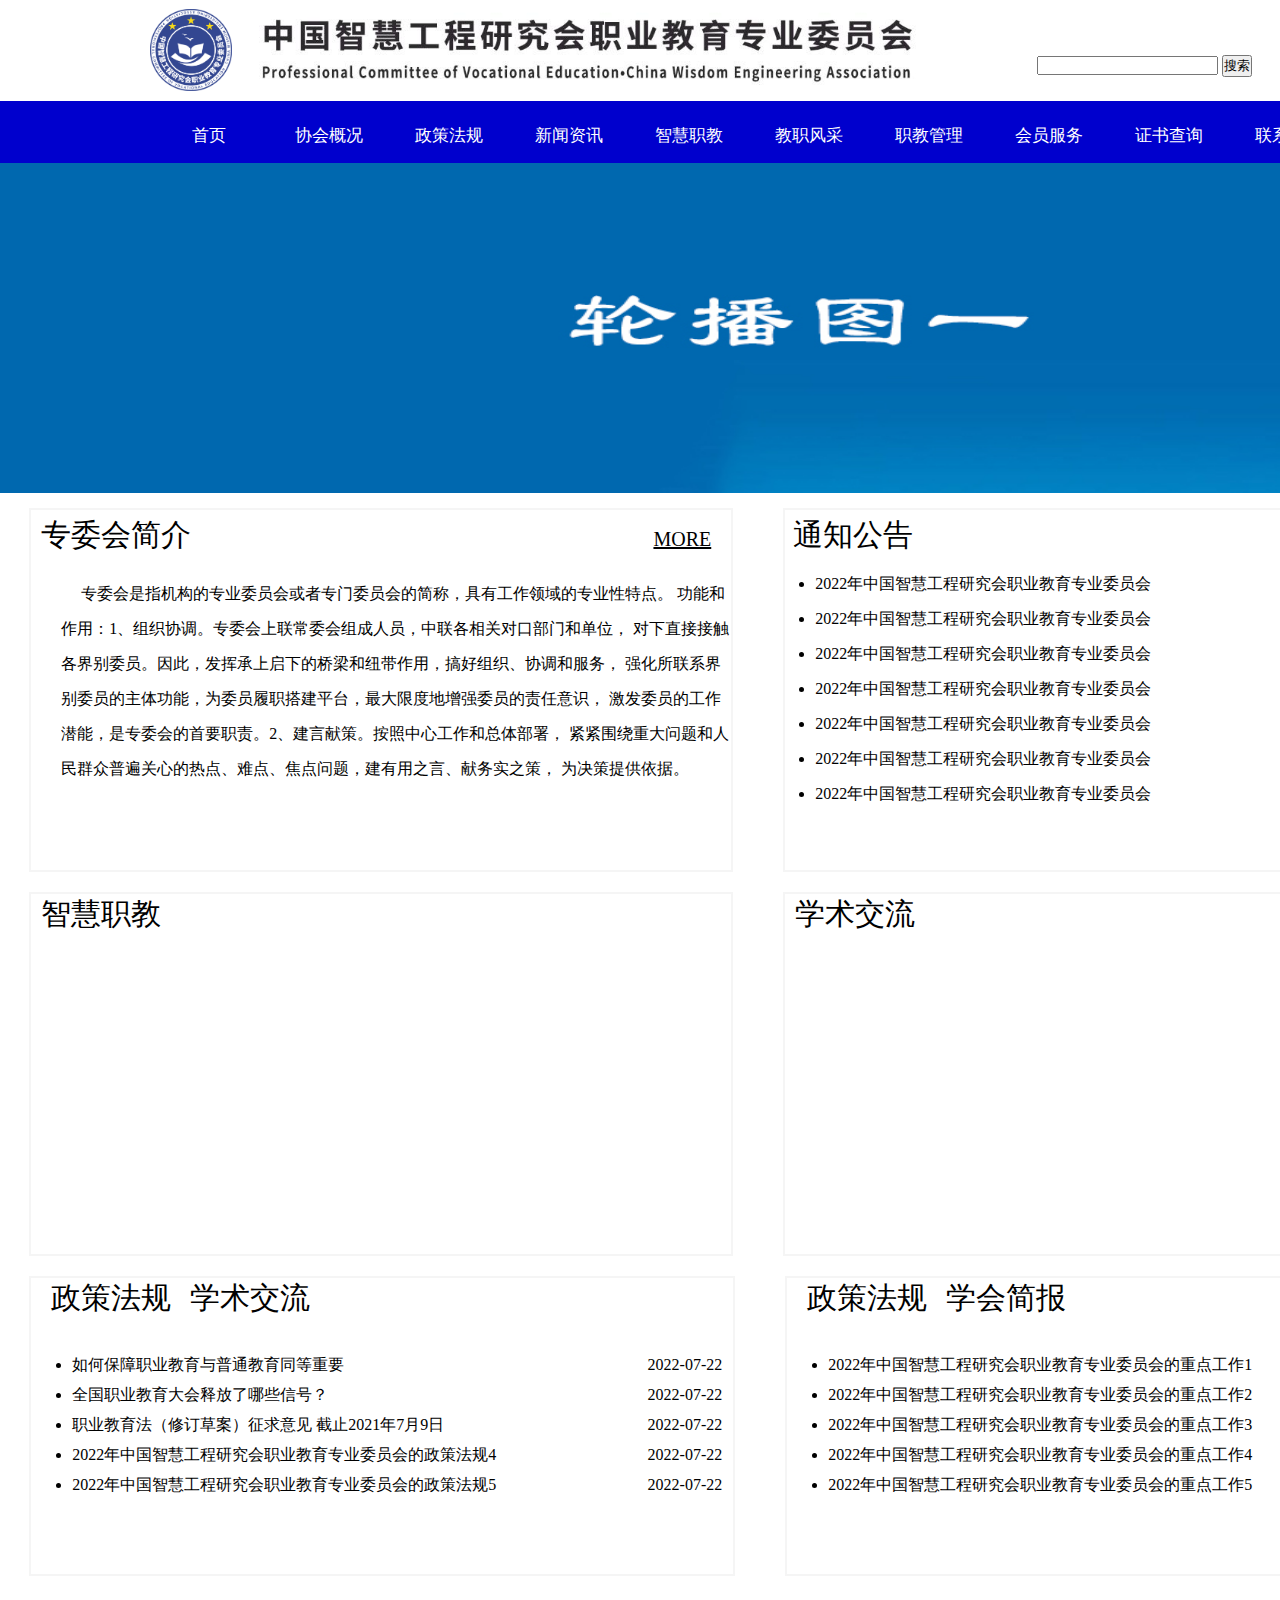
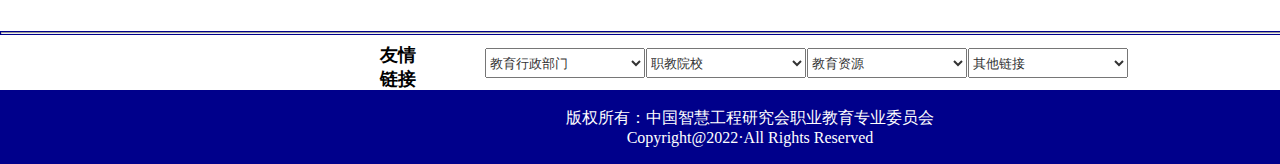
<file: index.html>
<!DOCTYPE html>
<html>
	<head>
		<!-- <meta charset="utf-8" /> -->
		<meta charset="UTF-8" />
		<meta http-equiv="X-UA-Compatible" content="IE=edge" />
		<title>中国智慧工程研究会职业教育专业委员会</title>
		<link rel="stylesheet" type="text/css" href="css/index.css"/>
		<link rel="stylesheet" href="css/tab.css">
		<link rel="icon" href="img/favicon.ico" type="image/x-icon"/>
		<!-- <link rel="stylesheet" href="css/style.css"> -->
		<!-- 轮播图分割线样式及js -->
	</head>
	<body>
		<div class="container">
			<!-- <img src="img/logo2.png" > -->
			<div class="head">
				<div class="logo">
					<a href="index.html"><img src="img/logo.png" style="max-height: 82px;margin-right: 15px;" class="img"></a>
					<!-- <a href="#"> --><img src="img/logo-name5.jpg" class="logo_name" width="70%" height="90%" ><!-- </a> -->
				</div>
				<div class="search">
					<form method="get" class="search_btn">
						<input type="text" name="keyword" class="inputing" width="50px"/>
						<button type="submit">搜索</button>
					</form>
				</div>
			</div>
			<div class="daohang">
				<ul class="nav">
					<li>
					<a href="index.html">首页</a>
					</li>
					<li>
					<a href="javascript:;" onclick="gotoxhgk(1)">协会概况</a>
					   <ul class="two">
						<li><a href="javascript:;" onclick="gotoxhgk(1)">总会介绍</a></li>
						<li><a href="javascript:;" onclick="gotoxhgk(2)">专委会介绍</a></li>
						<li><a href="javascript:;" onclick="gotoxhgk(3)">我会章程</a></li>
						<li><a href="javascript:;" onclick="gotoxhgk(4)">组织机构</a></li>
						<li><a href="javascript:;" onclick="gotoxhgk(5)">领导组成</a></li>
					   </ul>
					</li>
					<li>
						<a href="二级/zcfg.html">政策法规</a>
					</li>
					<li>
					<a href="javascript:;" onclick="gotoxwzx(1)">新闻资讯</a>
					   <ul class="two">
						<li><a href="javascript:;" onclick="gotoxwzx(1)">协会资讯</a></li>
						<li><a href="javascript:;" onclick="gotoxwzx(2)">专委会资讯</a></li>
						<li><a href="javascript:;" onclick="gotoxwzx(3)">行业资讯</a></li>
					   </ul>
					</li>
					<li><a href="javascript:;" onclick="gotozhzj(1)">智慧职教</a>
						<ul class="two">
						<li><a href="javascript:;" onclick="gotozhzj(1)">专家智库</a></li>
						<li><a href="javascript:;" onclick="gotozhzj(2)">会议培训</a></li>
						<li><a href="javascript:;" onclick="gotozhzj(3)">竞赛展演</a></li>
				        </ul>
					</li>
					<li><a href="javascript:;" onclick="gotozjfc(1)">教职风采</a>
					    <ul class="two">
						<li><a href="javascript:;" onclick="gotozjfc(1)">职校风采</a></li>
						<li><a href="javascript:;" onclick="gotozjfc(2)">职师风采</a></li>
						<li><a href="javascript:;" onclick="gotozjfc(3)">职生风采</a></li>
						<li><a href="javascript:;" onclick="gotozjfc(4)">职企风采</a></li>
				       </ul>
					</li>
					<li><a href="javascript:;" onclick="gotozjgl(1)">职教管理</a>
						<ul class="two">
						<li><a href="javascript:;" onclick="gotozjgl(1)">学术交流</a></li>
						<li><a href="javascript:;" onclick="gotozjgl(2)">考察交流</a></li>
						<li><a href="javascript:;" onclick="gotozjgl(3)">国外交流</a></li>
					    </ul>
					</li>
					<li><a href="javascript:;" onclick="gotohyfw(1)">会员服务</a>
						<ul class="two">
						<li><a href="javascript:;" onclick="gotohyfw(1)">入会说明</a></li>
						<li><a href="javascript:;" onclick="gotohyfw(2)">会费说明</a></li>
						<li><a href="javascript:;" onclick="gotohyfw(3)">会员公约</a></li>
						<li><a href="javascript:;" onclick="gotohyfw(4)">会员查询</a></li>
						<li><a href="javascript:;" onclick="gotohyfw(5)">入会申请</a></li>
					    </ul>
					</li>
					<li><a href="javascript:;" onclick="gotozscx(1)">证书查询</a>
						<ul class="two">
						<li><a href="javascript:;" onclick="gotozscx(1)">证书类型</a></li>
						<li><a href="javascript:;" onclick="gotozscx(2)">姓名</a></li>
						<li><a href="javascript:;" onclick="gotozscx(3)">证书编号</a></li>
					    </ul>
					</li>
					<li><a href="javascript:;" onclick="gotolxwm(1)">联系我们</a>
						<ul class="two">
						<li><a href="javascript:;" onclick="gotolxwm(1)">联系我们</a></li>
						<li><a href="javascript:;" onclick="gotolxwm(2)">公众号</a></li>
					    </ul>
					</li>
				</ul>
			</div>
			<div class="photo">
				<!-- 轮播图分割线 -->
				<div class="outer">
				    <div class="inner">
				      <img src="img/banner1.jpg" alt="" class="img12">
				      <img src="img/banner2.jpg" alt="" class="img12">
				      <img src="img/banner3.jpg" alt="" class="img12">
				    </div>
				</div>
			</div>
			<div class="content">
				<div class="introduce">
					<div class="area_1">
						<div class="font"><span id="left">专委会</span><span id="right">简介</span></div>
					    <!-- <div class="name_1"><img src="img/introduce.png"  class="name_img" ></div> -->
					    <div class="more"><a href="https://www.baidu.com/">MORE</a></div>
				    </div>
					<!-- <hr color="gray"> -->
					<div class="passage_1">
						<p>&nbsp;&nbsp;&nbsp;&nbsp;&nbsp;专委会是指机构的专业委员会或者专门委员会的简称，具有工作领域的专业性特点。
						功能和作用：1、组织协调。专委会上联常委会组成人员，中联各相关对口部门和单位，
						对下直接接触各界别委员。因此，发挥承上启下的桥梁和纽带作用，搞好组织、协调和服务，
						强化所联系界别委员的主体功能，为委员履职搭建平台，最大限度地增强委员的责任意识，
						激发委员的工作潜能，是专委会的首要职责。2、建言献策。按照中心工作和总体部署，
						紧紧围绕重大问题和人民群众普遍关心的热点、难点、焦点问题，建有用之言、献务实之策，
						为决策提供依据。</p>
					</div>
				</div>
				<div class="kong1"></div>
				<div class="notice">
					<div class="area_2">
						<h1 class="notice_inner">通知公告</h1>
						<div class="more2"><a href="https://www.baidu.com/">MORE</a></div>
					</div>
					    <!-- <hr color="grey" > -->
					<ul class="passage" type="circle">
						<li><a href="#">2022年中国智慧工程研究会职业教育专业委员会</a><span class="date">2022-07-22</span></li>
						<li><a href="#">2022年中国智慧工程研究会职业教育专业委员会</a><span class="date">2022-07-22</span></li>
						<li><a href="#">2022年中国智慧工程研究会职业教育专业委员会</a><span class="date">2022-07-22</span></li>
						<li><a href="#">2022年中国智慧工程研究会职业教育专业委员会</a><span class="date">2022-07-22</span></li>
						<li><a href="#">2022年中国智慧工程研究会职业教育专业委员会</a><span class="date">2022-07-22</span></li>
						<li><a href="#">2022年中国智慧工程研究会职业教育专业委员会</a><span class="date">2022-07-22</span></li>
						<li><a href="#">2022年中国智慧工程研究会职业教育专业委员会</a><span class="date">2022-07-22</span></li>
					</ul>
				</div>
			</div>
			<div class="expand">
				<div class="expand_1">
					<span class="expand_text1">智慧职教</span>
				</div>
				<div class="kong2"></div>
				<div class="expand_2">
					<span class="expand_text2">学术交流</span>
				</div>
			</div>
			
			<!-- tab栏分割线 -->
			<div class="tabdisplay">
				<div class="tabdisplay_1">
					<a href="#div1" class="tab_name" onfocus="changeActiveRow(this)"><span class="tab_name_text">政策法规</span></a>
				    <a href="#div2" class="tab_name2" onfocus="changeActiveRow(this)"><span class="tab_name_text">学术交流</span></a>
					<!-- <hr> -->
					<div class="box">
					  <div class="one" id="div1">
						  <ul class="passage1" type="circle">
							  <br>
						  	<li><a href="#">如何保障职业教育与普通教育同等重要</a><span class="date">2022-07-22</span></li>
						  	<li><a href="#">全国职业教育大会释放了哪些信号？</a><span class="date">2022-07-22</span></li>
						  	<li><a href="#">职业教育法（修订草案）征求意见 截止2021年7月9日</a><span class="date">2022-07-22</span></li>
						  	<li><a href="#">2022年中国智慧工程研究会职业教育专业委员会的政策法规4</a><span class="date">2022-07-22</span></li>
						  	<li><a href="#">2022年中国智慧工程研究会职业教育专业委员会的政策法规5</a><span class="date">2022-07-22</span></li>
						  </ul>
					  </div>
					  <div class="two" id="div2">
						  <ul class="passage2" type="circle">
							  <br>
						  	<li><a href="#">2022年中国智慧工程研究会职业教育专业委员会的学术交流1</a><span class="date">2022-07-22</span></li>
						  	<li><a href="#">2022年中国智慧工程研究会职业教育专业委员会的学术交流2</a><span class="date">2022-07-22</span></li>
						  	<li><a href="#">2022年中国智慧工程研究会职业教育专业委员会的学术交流3</a><span class="date">2022-07-22</span></li>
						  	<li><a href="#">2022年中国智慧工程研究会职业教育专业委员会的学术交流4</a><span class="date">2022-07-22</span></li>
						  	<li><a href="#">2022年中国智慧工程研究会职业教育专业委员会的学术交流5</a><span class="date">2022-07-22</span></li>
						  </ul>
					  </div>
					</div>
				</div>
				<div class="kong3"></div>
				<div class="tabdisplay_2">
					<a href="#div3" class="tab_name" onfocus="changeActiveRow(this)"><span class="tab_name_text">政策法规</span></a>
					<a href="#div4" class="tab_name2" onfocus="changeActiveRow(this)"><span class="tab_name_text">学会简报</span></a>
					<!-- <hr> -->
					<div class="box">
					  <div class="three" id="div3">
						  <ul class="passage3" type="circle">
							  <br>
						  	<li><a href="#">2022年中国智慧工程研究会职业教育专业委员会的重点工作1</a><span class="date">2022-07-22</span></li>
						  	<li><a href="#">2022年中国智慧工程研究会职业教育专业委员会的重点工作2</a><span class="date">2022-07-22</span></li>
						  	<li><a href="#">2022年中国智慧工程研究会职业教育专业委员会的重点工作3</a><span class="date">2022-07-22</span></li>
						  	<li><a href="#">2022年中国智慧工程研究会职业教育专业委员会的重点工作4</a><span class="date">2022-07-22</span></li>
						  	<li><a href="#">2022年中国智慧工程研究会职业教育专业委员会的重点工作5</a><span class="date">2022-07-22</span></li>
						  </ul>
					  </div>
					  <div class="four" id="div4">
						  <ul class="passage4" type="circle">
							  <br>
						  	<li><a href="#">中国智慧工程研究会职业教育专业委员会的学会简报第1期</a><span class="date">2022-07-22</span></li>
						  	<li><a href="#">中国智慧工程研究会职业教育专业委员会的学会简报第2期</a><span class="date">2022-07-22</span></li>
						  	<li><a href="#">中国智慧工程研究会职业教育专业委员会的学会简报第3期</a><span class="date">2022-07-22</span></li>
						  	<li><a href="#">中国智慧工程研究会职业教育专业委员会的学会简报第4期</a><span class="date">2022-07-22</span></li>
						  	<li><a href="#">中国智慧工程研究会职业教育专业委员会的学会简报第5期</a><span class="date">2022-07-22</span></li>
						  </ul>
					  </div>
					</div>
				</div>
				   
			</div>
			
			<div class="footer">
				<div class="footer_1">
					<br>
				</div>
				<div class="footer_line">
					<hr>
				</div>
				<div class="footer_2">
					<div class="link">
						<span class="link_title">友情<br>链接&nbsp;&nbsp;&nbsp;</span>
						<div class="choose1">
							<select class="yqlj_xl" onchange="window.open(this.value)">
								<option class="yqlj" >教育行政部门</option>
								<option value="http://www.chinawea.org.cn/">中国智慧工程研究会</option>
								<option value="http://www.zhzjs.org.cn/">中华职教社</option>
							</select>&nbsp;&nbsp;&nbsp;&nbsp;&nbsp;&nbsp;&nbsp;&nbsp;&nbsp;&nbsp;&nbsp;&nbsp;&nbsp;&nbsp;
							<select class="yqlj_xl" onchange="window.open(this.value)">
								<option class="yqlj" >职教院校</option>
								<option value="http://www.chinawea.org.cn/">中国智慧工程研究会</option>
								<option value="http://www.zhzjs.org.cn/">中华职教社</option>
							</select>&nbsp;&nbsp;&nbsp;&nbsp;&nbsp;&nbsp;&nbsp;&nbsp;&nbsp;&nbsp;&nbsp;&nbsp;&nbsp;&nbsp;
							<select class="yqlj_xl" onchange="window.open(this.value)">
								<option class="yqlj" >教育资源</option>
								<option value="http://www.chinawea.org.cn/">中国智慧工程研究会</option>
								<option value="http://www.zhzjs.org.cn/">中华职教社</option>
							</select>&nbsp;&nbsp;&nbsp;&nbsp;&nbsp;&nbsp;&nbsp;&nbsp;&nbsp;&nbsp;&nbsp;&nbsp;&nbsp;&nbsp;
							<select class="yqlj_xl" onchange="window.open(this.value)">
								<option class="yqlj" >其他链接</option>
								<option value="http://www.chinawea.org.cn/">中国智慧工程研究会</option>
								<option value="http://www.zhzjs.org.cn/">中华职教社</option>
							</select>&nbsp;&nbsp;&nbsp;&nbsp;&nbsp;&nbsp;&nbsp;&nbsp;
						</div>
						<!-- <span><a href="#">中国智慧工程研究会</a>&nbsp;|</span>
					    <span><a href="http://www.zhzjs.org.cn/">中华职教社</a>&nbsp;</span> -->
						
					</div>
					<!-- <div class="sx">
						
					</div> -->
				</div>
				<div class="reserved">
					<br>
					<span >版权所有：中国智慧工程研究会职业教育专业委员会</span><br>
					<span >Copyright@2022·All Rights Reserved</span>
					<br>
				</div>
			</div>
		<script src="js/tab-12.3.5.js"></script>
		<script type="text/javascript">
			var currentActiveRow;//当前选中行
			//改变选中行的颜色
			function changeActiveRow(obj) {
			    if (currentActiveRow) {
			        currentActiveRow.style.color = "";
			    }
			    currentActiveRow = obj;
			    currentActiveRow.style.color = "#0000cd";
				var url = window.location.href;
				
				var id = url.substring( url.lastIndexOf("#")+1);
				
				document.getElementById(id).scrollIntoView(true);
			}
			function gotoxhgk(id){
				window.open("二级/xhgk.html?option="+id);
			}
			function gotoxwzx(id){
				window.open("二级/xwzx.html?option="+id);
			}
			function gotozhzj(id){
				window.open("二级/zhzj.html?option="+id);
			}
			function gotozjfc(id){
				window.open("二级/zjfc.html?option="+id);
			}
			function gotozjgl(id){
				window.open("二级/zjgl.html?option="+id);
			}
			function gotohyfw(id){
				window.open("二级/hyfw.html?option="+id);
			}
			function gotozscx(id){
				window.open("二级/zscx.html?option="+id);
			}
			function gotolxwm(id){
				window.open("二级/lxwm.html?option="+id);
			}
		</script>
	</body>
</html>
</file>
<file: css/index.css>
.container{
	display: flex;
	width: 1170px;
	height: auto;
	background-color: white;
	color: #FF0000;
	flex-direction: column;
	align-self: center;
	/* align-items: center; */
}
/* .container .content{
	align-items: center;
} */
.head{
	flex: 3.5;
	background-color: white;
	display: flex;
	flex-direction: row;
	min-width: 1500px;
}
.logo{
	flex:2 ;
	height: 100px;
	/* background-color: aqua; */
	justify-content: center;
	align-items: center;
	background-color: white;
	/* padding: 0 0 10px 0; */
	margin-left: 50px;
	margin-top: 1px;
	
}
.img{
	justify-content: center;
	align-items: center;
	margin-top: 7px;
	margin-left: 100px;
}
.logo_name{
	margin-left: -4px;
}
.search{
	flex: 1;
	background-color: #FFFFFF;
	display: flex;
	flex-direction: column;
	margin-top:20px;
}
.search_btn{
	margin-top: 35px;
	justify-content: center;
	align-items: center;
	margin-left: 20px;
}
.daohang{
	flex: 4;
	background-color: #0000cd;
	display: flex;
	/* height: 30px; */
	min-width: 1520px;
	/* position: fixed; */
	position: relative;
}
.photo{
	flex: 20;
	background-color: white;
	min-width: 1500px;
}
.content{
	flex: 30;
	min-width: 1400px;
}
/* .container .expand{
	align-items: center;
} */
.expand{
	background-color: white;
	display: flex;
	flex-direction: row;
	width: 95%;
	align-self: center;
	height: 300px;
	
}
/* 以下为导航栏效果 */
/* ul,li{marginmargin: 0;paddingpadding: 0;} */
.nav li {
	list-style-type: none;
	justify-content: center;
	align-items: center;
	z-index: 99;
	/* min-width: auto; */
}
.nav a {
	text-decoration: none;
	font-size: 17px;
}
.nav {
	/* margin: 100px; */
	font-family: "宋体";
	justify-content: center;
	align-items: center;
	margin-left: 149px;
	justify-content: center;
}
.nav>li {
	position: relative;
	float: left;
	width: 120px;
	height: 55px;
	text-align: center;
	top: 13px;
	justify-content: space-around;
	border: 2px #ffffff;
	padding-top: 7px;
}
.nav li a {
	display: block;
	width: 100%;
	height: 100%;
	line-height: 30px;
	color: white;
}
.nav>li>a:hover {
	/* background-color: darkblue; */
	color: firebrick;
	
	
}
.nav ul {
	display: none;
	position: absolute;
	top: 47px;
	left: -20px;
	width: 100%;
	height: auto;
	border-left: 1px solid darkblue;
	border-right: 1px solid darkblue;
	background-color: darkblue;
}
.nav ul li {
	border-bottom: 1px solid darkblue;
	text-align: center;
}
		
.nav ul li a:hover {
	background-color: #4169E1;
	color: firebrick;
}
*{
	padding: 0;margin: 0;
}
/* .wrap {
	width: 100%;margin: 0 auto;
} */
/* .nav>li{
	float: left;padding: 10px 0;transition: .4s;
} */
/* .two{
	display: none;margin-top: 10px;
} */
.nav>li:hover .two{
	display: block;
}
/* .two li{
	padding: 0 0;transition: .4s;cursor: pointer;color: #FFFFFF;
} */


/* 轮播图分割线 */
* {
    padding: 0;
    margin: 0
}
.img12 {           /*设置图片的大小*/
    width: 1519px;
    height: 330px;
    display: block;
    float:left;
}
.outer {                    /*设置外层容器的大小以及溢出部分的显示方式为隐藏*/
    margin: 0px auto;
    overflow: hidden;
    width: 1519px;
    height: 330px;
    position: relative;
}
.inner {                   /*设置内层容器的大小位置以及动画*/
    width: 4850px;
    height: 330px;
    position: absolute;
    left: 0;
    top: 0;
    animation: move 12s ease normal infinite;
}
@keyframes move{
	0%,30%{
		margin-left: 0;
	}
	35%,65%{
		margin-left: -1519px;
	}
	70%,100%{
		margin-left: -3038px;
	}
}
.content{
	background-color: white;
	display: flex;
	flex-direction: row;
	width: 95%;
	align-self: center;
	margin-top: 15px;
	justify-content: space-between;
	min-width: auto;
}
.introduce{
	flex:5;
	background-color: #ffffff;
	height: 360px;
	min-width: 700px;
	border: #f5f5f5 2px solid;
	/* flex-direction: row;
	display: flex; */
	/* justify-content: flex-start; */
}
.area_1{
	display: flex;
	flex-direction: row;
	justify-content: space-between;
}

/* .name_img{
	width:30%;
	margin-top: 5px;
	margin-left: 5px;
} */
.font{
	color: firebrick;
	font-family: "宋体";
	font-size: 30px;
	margin-top: 5px;
	font-weight: 100;
	margin-left: 10px;
	/* text-decoration: underline; */
}
#left{color: #000000;}
#right{color: #000000;}
.more{
	color: #000000;
	font-size: 20px;
	font-family: "arial narrow";
	margin-top: 18px;
	margin-right: 20px;
}
.more a{color: #000000;}
.more a:hover{color: #0000CD;}
.area_2{
	display: flex;
	flex-direction: row;
	justify-content: space-between;
}
.more2{
	color: #000000;
	font-size: 20px;
	font-family: "arial narrow";
	margin-top: 18px;
	margin-right: 20px;
}
.more2 a{color: #000000;}
.more2 a:hover{color:#0000CD;}
.more2 a:visited{color:#000000 ;}
.kong1{
	flex: 0.3;
	height: 360px;
	background-color: #FFFFFF;
	min-width: 50px;
}
.notice{
	flex:5;
	background-color: #ffffff;
	height: 360px;
	min-width: 700px;
	/* font-size: 20px; */
	border: #f5f5f5 2px solid;
}
.notice_inner{
	color: #000000;
	font-family: "宋体";
	font-size: 30px;
	margin-top: 5px;
	font-weight: 100;
	margin-left: 8px;
	/* text-decoration: underline; */
}
.passage{
	margin-left: 30px;
	margin-top: 10px;
	font-family: "等线";
	font-size: 16px;
	line-height: 35px;
	color: #000000;
}
.passage li{list-style-type: disc;}
.passage a{color: #000000;font-size: 16px;text-decoration: none;}
.passage a:hover{color: #000000;text-decoration: underline;}
.passage_1{
	margin-left: 30px;
	margin-top: 20px;
	font-family: "等线";
	font-size: 16px;
	line-height: 35px;
	color: #000000;
}
.date{float: right;margin-right: 10px;}
/* 扩展模块分割线 */
.expand{
	display: flex;
	flex-direction: row;
	width: 95%;
	align-self: center;
	justify-content: space-between;
	margin-top: 20px;
	flex:5;
	/* background-color: whitesmoke; */
	height: 360px;
	min-width: auto;
}
.expand_1{
	flex:5;
	/* background-color: #f5f5f5; */
	height: 360px;
	min-width: 700px;
	border: #f5f5f5 2px solid;
}
.expand_2{
	flex:5;
	/* background-color: whitesmoke; */
	height: 360px;
	min-width: 700px;
	border: #f5f5f5 2px solid;
}
.kong2{
	/* width: 45px; */
	height: 360px;
	background-color: #FFFFFF;
	flex: 0.3;
	min-width: 50px;
}
.expand_text1{
	color: #000000;
	font-family: "宋体";
	font-size: 30px;
	margin-top: 5px;
	font-weight: 100;
	margin-left: 10px;
}
.expand_text2{
	color: #000000;
	font-family: "宋体";
	font-size: 30px;
	margin-top: 5px;
	font-weight: 100;
	margin-left: 10px;
}
.footer{
	flex: 10;
	/* background-color: whitesmoke; */
	/* align-items: center; */
	/* margin-left: 37px;
	margin-top:20px ; */
	display: flex;
	flex-direction: column;
	width: 100%;
	min-width: 1500px;
}
.footer_1{
	width: 80%;
	height:55px;
	
}
.footer_1_text{
	color: darkblue;
	margin-left: 420px;
	font-family: "宋体";
	font-size: 23px;
	font-weight: bold;
}
.footer_line{
	flex: 0.2px;
	height:100px;
	border: 1px darkblue solid;
	margin-bottom:-10px;
}
.footer_2{
	height: 65px;
	display: flex;
	flex-direction: row;
}
.link{
	margin-top: 18px;
	margin-left: 540px;
	color: #000000;
}
.link a{
	color:darkblue ;
	text-decoration: none;
	font-family: "宋体";
	
}
.link a:hover{
	color: blue;
	text-decoration: none;
}
.link_title{
	color: #000000;
	/* margin-left: 420px; */
	font-family: "宋体";
	font-size: 18px;
	font-weight: bold;
	margin-left: -160px;
	float: left;
}
.choose1{
	display: flex;
}
.sx{
	float: left;
	margin-top: 10px;
	width: 1.5px;
	height: 53px;
	background-color: grey;
	margin-left: -750px;
}
.yqlj_xl{
	    width: 160px;
	    height: 30px;
	    margin-top: 5px;
	    font-family: "微软雅黑";
	    color: #333;
	    outline: none;
	    margin-left: -55px;
}
.reserved{
	width:100%;
	height: 74px;
	background-color:darkblue;
	color: #FFFFFF;
	text-align: center;
	font-family: "微软雅黑";
}
/* .reserved_1{
	color: #FFFFFF;
	font-family: "微软雅黑";
	font-size: 16px;
	margin-left: 556px;
}
.reserved_2{
	color: #FFFFFF;
	font-family: "微软雅黑";
	font-size: 14px;
	margin-left: 612px;
} */
.tabsbox{
	flex: 30;
	min-height: 400px;
	margin-top: 20px;
	width: 95%;
	align-self: center;
	background-color: whitesmoke;
	/* min-width: 1445px; */
}

.expand{
	/* background-color: white; */
	display: flex;
	flex-direction: row;
	width: 95%;
	align-self: center;
	justify-content: space-between;
	/* min-width: auto; */
	margin-top: 20px;
	flex:5;
	/* background-color: whitesmoke; */
	height: 360px;
	/* min-width: auto; */
}



/* tab栏分割线 */
.tabdisplay{
	display: flex;
	flex-direction: row;
	width: 95%;
	align-self: center;
	justify-content: space-between;
	margin-top: 20px;
	flex:5;
	background-color: #ffffff;
	height: 360px;
	min-width: auto;
}
 .box {
        min-width: 700px;
        height: 200px;
        border: 1px solid white;

        overflow: hidden;
}
.one,
.two,
.three,
.four{
    max-width: 700px;
    height: 200px;
	margin-left: 20px;
	font-family: "宋体";
}
.two {
      }
.tab_name,.tab_name2{
	font-size: 30px;
	font-family: "宋体";
	text-decoration: none;
	color: #000000;
}
.tab_name{
	margin-left: 20px;
}
.tab_name2{
	margin-left: 15px;
}
.kong3{
	flex: 0.3;
	height: 300px;
	background-color: #FFFFFF;
	min-width: 50px;
}
.tabdisplay_1,.tabdisplay_2{
	border: #f5f5f5 solid 2px;
}
.passage1,.passage2,.passage3,.passage4{
	margin-left: 20px;
	font-family: "等线";
	font-size: 16px;
	line-height: 30px;
	color: #000000;
}
.passage1 li{list-style-type: disc;}
.passage1 a{color: #000000;font-size: 16px;text-decoration: none;}
.passage1 a:hover{color: #000000;text-decoration: underline;}
.passage2 li{list-style-type: disc;}
.passage2 a{color: #000000;font-size: 16px;text-decoration: none;}
.passage2 a:hover{color: #000000;text-decoration: underline;}
.passage3 li{list-style-type: disc;}
.passage3 a{color: #000000;font-size: 16px;text-decoration: none;}
.passage3 a:hover{color: #000000;text-decoration: underline;}
.passage4 li{list-style-type: disc;}
.passage4 a{color: #000000;font-size: 16px;text-decoration: none;}
.passage4 a:hover{color: #000000;text-decoration: underline;}
</file>
<file: css/tab.css>
ul li {
    list-style: none;
}


.tabsbox {
    width: 95%;
    /* margin: 0 auto; */
	
    /* height: 300px; */
    border: 1px solid lightblue;
    position: relative;
}

nav ul {
    overflow: hidden;
	
}

nav ul li {
    float: left;
    width: 100px;
    height: 50px;
    line-height: 50px;
    text-align: center;
    border-right: 1px solid #ccc;
	border-radius: 20%;
    position: relative;
}

nav ul li.liactive {
    border-bottom: 2px solid royalblue;
	border-radius: 15%;
    z-index: 9;
}

#tab input {
    width: 80%;
    height: 60%;
}

nav ul li span:last-child {
    position: absolute;
    user-select: none;
    font-size: 12px;
    top: -18px;
    right: 0;
    display: inline-block;
    height: 20px;
}

.tabadd {
    /* position: absolute; */
    /* width: 100px; */
    /* top: 0;
    right: 0; */
}

/* .tabadd span {
    display: block;
    width: 20px;
    height: 20px;
    line-height: 20px;
    text-align: center;
    border: 1px solid #ccc;
    float: right;
    margin: 10px;
    user-select: none;
} */

.tabscon {
    width: 100%;
    height: 300px;
    position: absolute;
    padding: 30px;
    top: 50px;
    left: 0px;
    box-sizing: border-box;
    border-top: 1px solid #ccc;
	color: black;
}

.tabscon section,
.tabscon section.conactive {
    display: none;
    width: 100%;
    height: 100%;
}

.tabscon section.conactive {
    display: block;
}
.show_title{
	color:#4169E1;
	font-family: "仿宋";
	font-size: 20px;
	font-weight: bold;
}
.scenery{
	display: flex;
	flex-direction: column;
}
.scenery_1{
	width: 200px;
	background-color: yellowgreen;
}

/* width: 100%;height: 100%; */
</file>
<file: css/style.css>
@font-face {font-family: "iconfont";
  src: url('./iconfont/iconfont.eot?t=1553960438096'); /* IE9 */
  src: url('./iconfont/iconfont.eot?t=1553960438096#iefix') format('embedded-opentype'), /* IE6-IE8 */
  url('[data-uri]') format('woff2'),
  url('./iconfont/iconfont.woff?t=1553960438096') format('woff'),
  url('./iconfont/iconfont.ttf?t=1553960438096') format('truetype'), /* chrome, firefox, opera, Safari, Android, iOS 4.2+ */
  url('./iconfont/iconfont.svg?t=1553960438096#iconfont') format('svg'); /* iOS 4.1- */
}

.iconfont {
  font-family: "iconfont" !important;
  font-size: 16px;
  font-style: normal;
  -webkit-font-smoothing: antialiased;
  -moz-osx-font-smoothing: grayscale;
}

.icon-close:before {
  content: "\e676";
}
</file>
